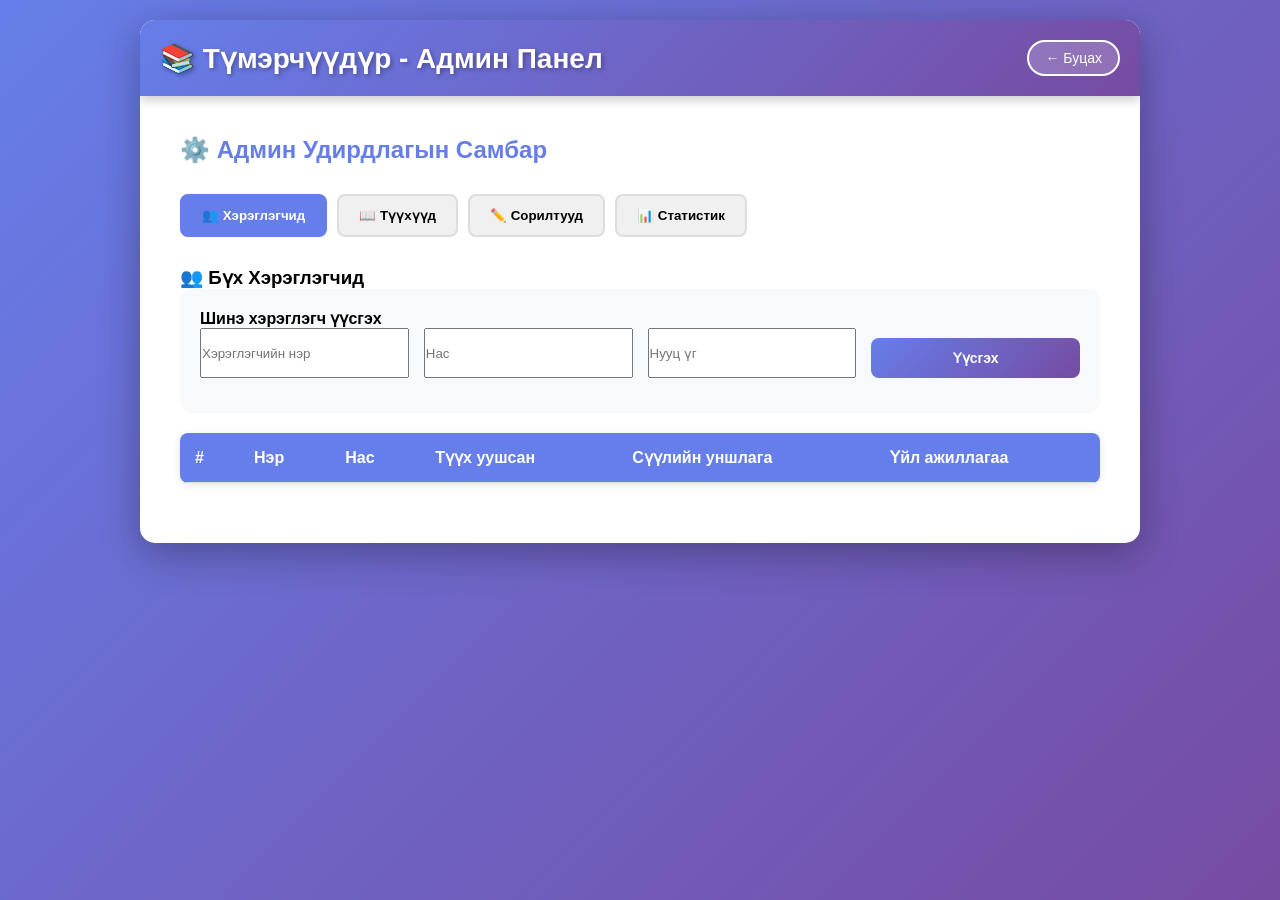
<file: admin.html>
<!DOCTYPE html>
<html lang="mn">
<head>
    <meta charset="UTF-8">
    <meta name="viewport" content="width=device-width, initial-scale=1.0">
    <title>Админ Панел - Түмэрчүүдүр</title>
    <link rel="stylesheet" href="style.css">
</head>
<body>
    <div class="container">
        <!-- Навигаци -->
        <nav class="navbar">
            <div class="nav-content">
                <h1 class="logo">📚 Түмэрчүүдүр - Админ Панел</h1>
                <div class="nav-links">
                    <a href="index.html" class="nav-btn">← Буцах</a>
                </div>
            </div>
        </nav>

        <!-- Админ Контент -->
        <div class="admin-page">
            <h2 style="color: #667eea; margin-bottom: 30px;">⚙️ Админ Удирдлагын Самбар</h2>

            <!-- Табууд -->
            <div class="admin-tabs">
                <button class="admin-tab-btn active" onclick="switchAdminTab('users')">👥 Хэрэглэгчид</button>
                <button class="admin-tab-btn" onclick="switchAdminTab('stories')">📖 Түүхүүд</button>
                <button class="admin-tab-btn" onclick="switchAdminTab('tests')">✏️ Сорилтууд</button>
                <button class="admin-tab-btn" onclick="switchAdminTab('stats')">📊 Статистик</button>
            </div>

            <!-- ХЭРЭГЛЭГЧ УДИРДЛАГА -->
            <div id="usersContent" class="admin-content active">
                <h3>👥 Бүх Хэрэглэгчид</h3>
                <div class="form-section" style="margin-bottom: 20px;">
                    <h4>Шинэ хэрэглэгч үүсгэх</h4>
                    <div class="form-row">
                        <input type="text" id="newUsername" placeholder="Хэрэглэгчийн нэр">
                        <input type="number" id="newAge" min="10" max="16" placeholder="Нас">
                        <input type="password" id="newPassword" placeholder="Нууц үг">
                        <button class="btn btn-primary" onclick="createNewUser()">Үүсгэх</button>
                    </div>
                </div>
                <table class="admin-table">
                    <thead>
                        <tr>
                            <th>#</th>
                            <th>Нэр</th>
                            <th>Нас</th>
                            <th>Түүх уушсан</th>
                            <th>Сүүлийн уншлага</th>
                            <th>Үйл ажиллагаа</th>
                        </tr>
                    </thead>
                    <tbody id="usersTableBody">
                        <!-- Хэрэглэгчид энд байх болно -->
                    </tbody>
                </table>
            </div>

            <!-- ТҮҮХҮҮД УДИРДЛАГА -->
            <div id="storiesContent" class="admin-content">
                <h3>📖 Түүхүүдийг Удирдах</h3>
                <div class="form-section">
                    <h4>Шинэ түүх нэмэх</h4>
                    <div class="form-row">
                        <input type="text" id="storyTitle" placeholder="Түүхийн нэр">
                        <input type="text" id="storyEmoji" placeholder="Эмоджи (жишээ: 🐱)">
                    </div>
                    <div class="form-row">
                        <textarea id="storyContent" placeholder="Түүхийн агуулга" style="grid-column: 1 / -1; min-height: 100px; padding: 10px; border: 2px solid #ddd; border-radius: 8px; font-family: Arial;"></textarea>
                    </div>
                    <button class="btn btn-primary" onclick="addNewStory()">Түүх нэмэх</button>
                </div>

                <h4 style="margin-top: 30px;">Одоо байгаа түүхүүд</h4>
                <table class="admin-table">
                    <thead>
                        <tr>
                            <th>Нэр</th>
                            <th>Урт</th>
                            <th>Үйл ажиллагаа</th>
                        </tr>
                    </thead>
                    <tbody id="storiesTableBody">
                        <!-- Түүхүүд энд байх болно -->
                    </tbody>
                </table>
            </div>

            <!-- СОРИЛТ УДИРДЛАГА -->
            <div id="testsContent" class="admin-content">
                <h3>✏️ Сорилтуудыг Удирдах</h3>
                <div class="form-section">
                    <h4>Шинэ сорилт нэмэх</h4>
                    <div class="form-row">
                        <input type="text" id="testTitle" placeholder="Сорилтийн нэр">
                        <select id="testStory" style="padding: 12px; border: 2px solid #ddd; border-radius: 8px;">
                            <option value="">Түүхийг сонгоно уу</option>
                            <option value="1">🐺 Ноён Чоно</option>
                            <option value="2">🐢 Аварга Яст</option>
                            <option value="3">🌙 Сарны Үлгэр</option>
                            <option value="4">⭐ Одны Түүх</option>
                        </select>
                    </div>
                    <div class="form-row">
                        <input type="text" id="testQuestion" placeholder="Асуулт">
                        <input type="text" id="testAnswer" placeholder="Зөв хариулт">
                    </div>
                    <button class="btn btn-primary" onclick="addNewTest()">Сорилт нэмэх</button>
                </div>

                <h4 style="margin-top: 30px;">Одоо байгаа сорилтууд</h4>
                <table class="admin-table">
                    <thead>
                        <tr>
                            <th>Нэр</th>
                            <th>Түүх</th>
                            <th>Асуулт</th>
                            <th>Үйл ажиллагаа</th>
                        </tr>
                    </thead>
                    <tbody id="testsTableBody">
                        <!-- Сорилтууд энд байх болно -->
                    </tbody>
                </table>
            </div>

            <!-- СТАТИСТИК -->
            <div id="statsContent" class="admin-content">
                <h3>📊 Платформын Статистик</h3>
                <div style="display: grid; grid-template-columns: repeat(auto-fit, minmax(200px, 1fr)); gap: 20px; margin-bottom: 30px;">
                    <div style="background: linear-gradient(135deg, #667eea 0%, #764ba2 100%); color: white; padding: 20px; border-radius: 12px;">
                        <div style="font-size: 24px; font-weight: bold;">-</div>
                        <div style="font-size: 14px;">Бүх хэрэглэгч</div>
                    </div>
                    <div style="background: linear-gradient(135deg, #f093fb 0%, #f5576c 100%); color: white; padding: 20px; border-radius: 12px;">
                        <div style="font-size: 24px; font-weight: bold;">-</div>
                        <div style="font-size: 14px;">Нийт уншлага</div>
                    </div>
                    <div style="background: linear-gradient(135deg, #4facfe 0%, #00f2fe 100%); color: white; padding: 20px; border-radius: 12px;">
                        <div style="font-size: 24px; font-weight: bold;">-</div>
                        <div style="font-size: 14px;">Сорилтын цэг</div>
                    </div>
                </div>

                <h4>Хэрэглэгчийн Дүн</h4>
                <table class="admin-table">
                    <thead>
                        <tr>
                            <th>Хэрэглэгчийн нэр</th>
                            <th>Уншсан түүх</th>
                            <th>Түүхийн цэг</th>
                            <th>Сорилтын цэг</th>
                        </tr>
                    </thead>
                    <tbody id="statsTableBody">
                        <!-- Статистик энд байх болно -->
                    </tbody>
                </table>
            </div>
        </div>
    </div>

    <script src="admin.js"></script>
</body>
</html>
</file>
<file: style.css>
/* ===== ЕРӨНХИЙ СТИЛЬ ===== */
* {
    margin: 0;
    padding: 0;
    box-sizing: border-box;
}

body {
    font-family: 'Segoe UI', Tahoma, Geneva, Verdana, sans-serif;
    background: linear-gradient(135deg, #667eea 0%, #764ba2 100%);
    min-height: 100vh;
    padding: 20px;
}

.container {
    max-width: 1000px;
    margin: 0 auto;
    background: white;
    border-radius: 15px;
    box-shadow: 0 10px 40px rgba(0, 0, 0, 0.3);
    overflow: hidden;
}

/* ===== НАВИГАЦИ ===== */
.navbar {
    background: linear-gradient(135deg, #667eea 0%, #764ba2 100%);
    color: white;
    padding: 20px;
    box-shadow: 0 4px 10px rgba(0, 0, 0, 0.2);
}

.nav-content {
    display: flex;
    justify-content: space-between;
    align-items: center;
    max-width: 1000px;
    margin: 0 auto;
}

.logo {
    font-size: 28px;
    font-weight: bold;
    text-shadow: 2px 2px 4px rgba(0, 0, 0, 0.3);
}

.nav-links {
    display: flex;
    gap: 15px;
    align-items: center;
}

.nav-btn {
    background: rgba(255, 255, 255, 0.2);
    color: white;
    border: 2px solid white;
    padding: 8px 16px;
    border-radius: 20px;
    cursor: pointer;
    font-size: 14px;
    transition: all 0.3s ease;
    text-decoration: none;
}

.nav-btn:hover {
    background: white;
    color: #667eea;
    transform: translateY(-2px);
}

/* =====페이지ЕС ===== */
.page {
    padding: 40px;
    animation: fadeIn 0.5s ease;
}

@keyframes fadeIn {
    from {
        opacity: 0;
        transform: translateY(20px);
    }
    to {
        opacity: 1;
        transform: translateY(0);
    }
}

/* ===== НҮҮРНИЙ ХУУДАС ===== */
.welcome-section {
    text-align: center;
    margin-bottom: 40px;
}

.welcome-section h2 {
    font-size: 32px;
    color: #667eea;
    margin-bottom: 10px;
}

.welcome-section p {
    font-size: 16px;
    color: #666;
}

/* ===== АУТ-ИН ФОРМ ===== */
.auth-section {
    max-width: 400px;
    margin: 0 auto;
    background: #f8f9fa;
    padding: 30px;
    border-radius: 15px;
    box-shadow: 0 4px 15px rgba(0, 0, 0, 0.1);
}

.tab-buttons {
    display: flex;
    gap: 10px;
    margin-bottom: 30px;
}

.tab-btn {
    flex: 1;
    padding: 12px;
    border: 2px solid #ddd;
    background: white;
    color: #666;
    border-radius: 8px;
    cursor: pointer;
    font-size: 14px;
    font-weight: bold;
    transition: all 0.3s ease;
}

.tab-btn.active {
    background: #667eea;
    color: white;
    border-color: #667eea;
}

.tab-content {
    display: none;
    animation: slideIn 0.3s ease;
}

.tab-content.active {
    display: block;
}

@keyframes slideIn {
    from {
        opacity: 0;
        transform: translateX(10px);
    }
    to {
        opacity: 1;
        transform: translateX(0);
    }
}

.form-group {
    margin-bottom: 20px;
}

.form-group label {
    display: block;
    margin-bottom: 8px;
    color: #333;
    font-weight: bold;
    font-size: 14px;
}

.form-group input {
    width: 100%;
    padding: 12px;
    border: 2px solid #ddd;
    border-radius: 8px;
    font-size: 14px;
    transition: all 0.3s ease;
}

.form-group input:focus {
    outline: none;
    border-color: #667eea;
    box-shadow: 0 0 5px rgba(102, 126, 234, 0.3);
}

/* ===== ТОВЧНУУД ===== */
.btn {
    padding: 12px 24px;
    border: none;
    border-radius: 8px;
    font-size: 14px;
    font-weight: bold;
    cursor: pointer;
    transition: all 0.3s ease;
    width: 100%;
    margin-top: 10px;
}

.btn-primary {
    background: linear-gradient(135deg, #667eea 0%, #764ba2 100%);
    color: white;
}

.btn-primary:hover {
    transform: translateY(-2px);
    box-shadow: 0 8px 15px rgba(102, 126, 234, 0.4);
}

.btn-secondary {
    background: #f0f0f0;
    color: #333;
    margin: 5px;
    width: auto;
    padding: 10px 15px;
    font-size: 13px;
}

.btn-secondary:hover {
    background: #667eea;
    color: white;
}

/* ===== УНШЛАГЫН ХУУДАС ===== */
.reading-header {
    text-align: center;
    margin-bottom: 30px;
    padding-bottom: 20px;
    border-bottom: 2px solid #667eea;
}

.reading-header h2 {
    font-size: 28px;
    color: #667eea;
    margin-bottom: 10px;
}

.user-info {
    color: #666;
    font-size: 14px;
}

/* ===== ТҮҮХҮҮДИЙН ЖАГСААЛТ ===== */
.stories-list {
    display: grid;
    grid-template-columns: repeat(auto-fit, minmax(200px, 1fr));
    gap: 20px;
    margin-bottom: 30px;
}

.story-card {
    background: linear-gradient(135deg, #667eea 0%, #764ba2 100%);
    color: white;
    padding: 20px;
    border-radius: 12px;
    cursor: pointer;
    transition: all 0.3s ease;
    box-shadow: 0 4px 10px rgba(0, 0, 0, 0.1);
}

.story-card:hover {
    transform: translateY(-5px);
    box-shadow: 0 10px 25px rgba(0, 0, 0, 0.2);
}

.story-card h3 {
    font-size: 20px;
    margin-bottom: 10px;
}

.story-card p {
    font-size: 14px;
    opacity: 0.9;
}

/* ===== УНШЛАГЫН КОНТЕНТ ===== */
.story-content {
    background: #f8f9fa;
    padding: 30px;
    border-radius: 12px;
}

.reading-controls {
    display: flex;
    gap: 10px;
    margin-bottom: 20px;
    flex-wrap: wrap;
}

.text-content {
    background: white;
    padding: 30px;
    border-radius: 12px;
    line-height: 1.8;
    font-size: 16px;
    color: #333;
    margin-bottom: 20px;
    min-height: 300px;
    box-shadow: 0 2px 10px rgba(0, 0, 0, 0.1);
}

/* ===== CANVAS КУРСОР ===== */
#cursorCanvas {
    display: block;
    margin-bottom: 20px;
    border: 2px solid #667eea;
    border-radius: 8px;
    background: white;
}

/* ===== АДМИН ПАНЕЛ ===== */
.admin-page {
    padding: 40px;
}

.admin-tabs {
    display: flex;
    gap: 10px;
    margin-bottom: 30px;
    flex-wrap: wrap;
}

.admin-tab-btn {
    padding: 12px 20px;
    background: #f0f0f0;
    border: 2px solid #ddd;
    border-radius: 8px;
    cursor: pointer;
    font-weight: bold;
    transition: all 0.3s ease;
}

.admin-tab-btn.active {
    background: #667eea;
    color: white;
    border-color: #667eea;
}

.admin-content {
    display: none;
}

.admin-content.active {
    display: block;
}

.admin-table {
    width: 100%;
    border-collapse: collapse;
    margin-bottom: 20px;
    background: white;
    border-radius: 8px;
    overflow: hidden;
    box-shadow: 0 2px 10px rgba(0, 0, 0, 0.1);
}

.admin-table th,
.admin-table td {
    padding: 15px;
    text-align: left;
    border-bottom: 1px solid #ddd;
}

.admin-table th {
    background: #667eea;
    color: white;
    font-weight: bold;
}

.admin-table tr:hover {
    background: #f8f9fa;
}

/* ===== ФОРМ ЭЛЕМЕНТҮҮД ===== */
.form-section {
    background: #f8f9fa;
    padding: 20px;
    border-radius: 12px;
    margin-bottom: 20px;
}

.form-section h3 {
    margin-bottom: 20px;
    color: #667eea;
}

.form-row {
    display: grid;
    grid-template-columns: repeat(auto-fit, minmax(200px, 1fr));
    gap: 15px;
    margin-bottom: 15px;
}

/* ===== RESPONSIVE ===== */
@media (max-width: 768px) {
    .page {
        padding: 20px;
    }

    .welcome-section h2 {
        font-size: 24px;
    }

    .stories-list {
        grid-template-columns: 1fr;
    }

    .text-content {
        font-size: 14px;
        padding: 20px;
    }

    .reading-controls {
        flex-direction: column;
    }

    .reading-controls .btn {
        width: 100%;
        margin: 5px 0;
    }

    .navbar {
        padding: 15px;
    }

    .nav-content {
        flex-direction: column;
        gap: 15px;
    }

    .admin-table {
        font-size: 12px;
    }

    .admin-table th,
    .admin-table td {
        padding: 10px;
    }
}
</file>
